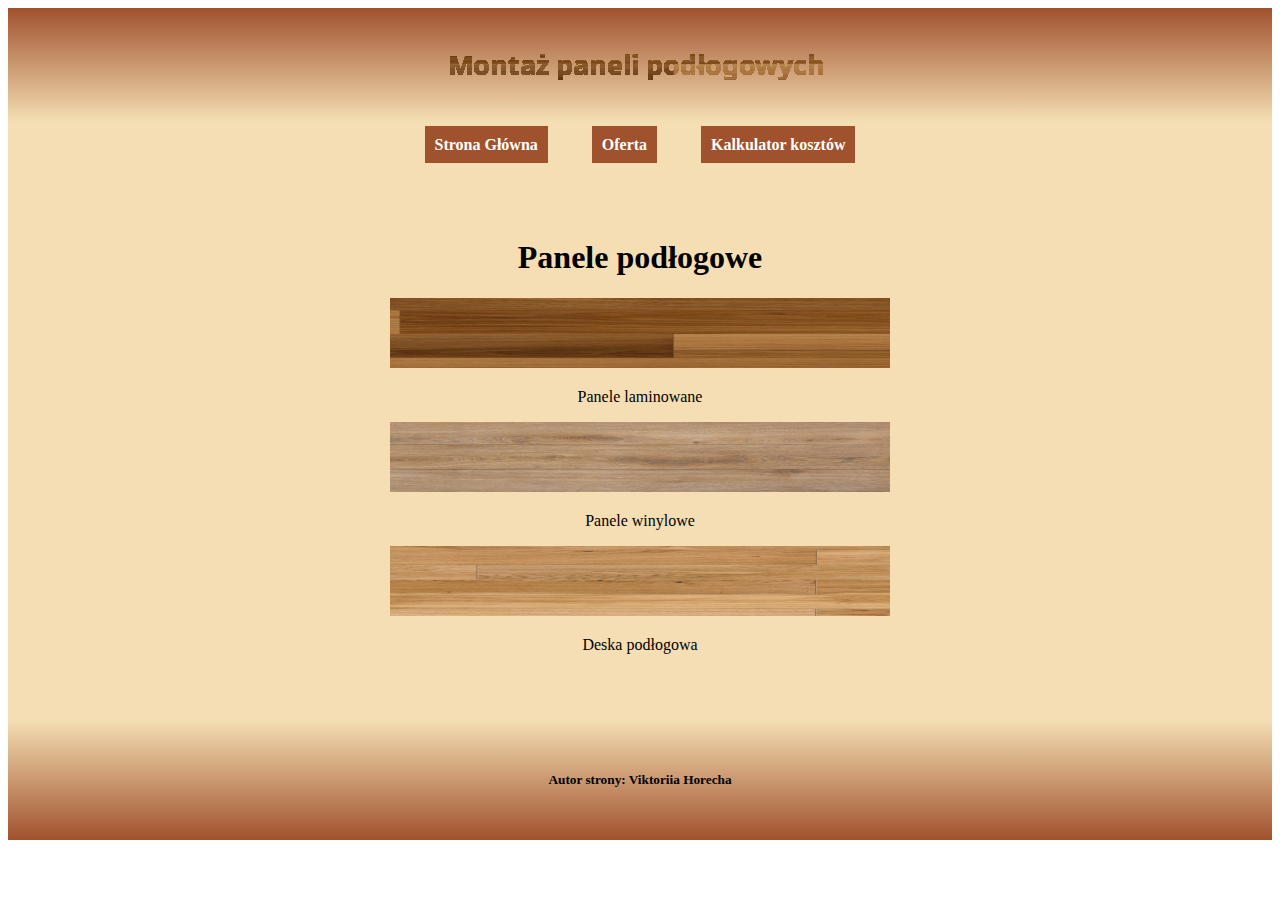
<file: index.html>
<!DOCTYPE html>
<html lang="pl">
<head>
    <meta charset="UTF-8">
    <meta name="viewport" content="width=device-width, initial-scale=1.0">
    <link rel="stylesheet" href="style.css">
    <title>Montaż paneli podłogowych</title>
</head>
<body>
    <header>
<img src="montaz_paneli.png" alt="firma usługowa">
    </header>
    <nav>
<a href="index.html">Strona Główna</a>
<a href="oferta.html">Oferta</a>
<a href="koszty.html">Kalkulator kosztów</a>
    </nav>
    <main>
<h1>Panele podłogowe</h1>
<img src="laminowane.png" alt="Laminowane">
<p>Panele laminowane</p>
<img src="winylowe.png" alt="Winylowe">
<p>Panele winylowe</p>
<img src="deska.png" alt="Deska">
<p>Deska podłogowa</p>
    </main>
    <footer>
<h5>Autor strony: Viktoriia Horecha</h5>
    </footer>
</body>
</html>
</file>
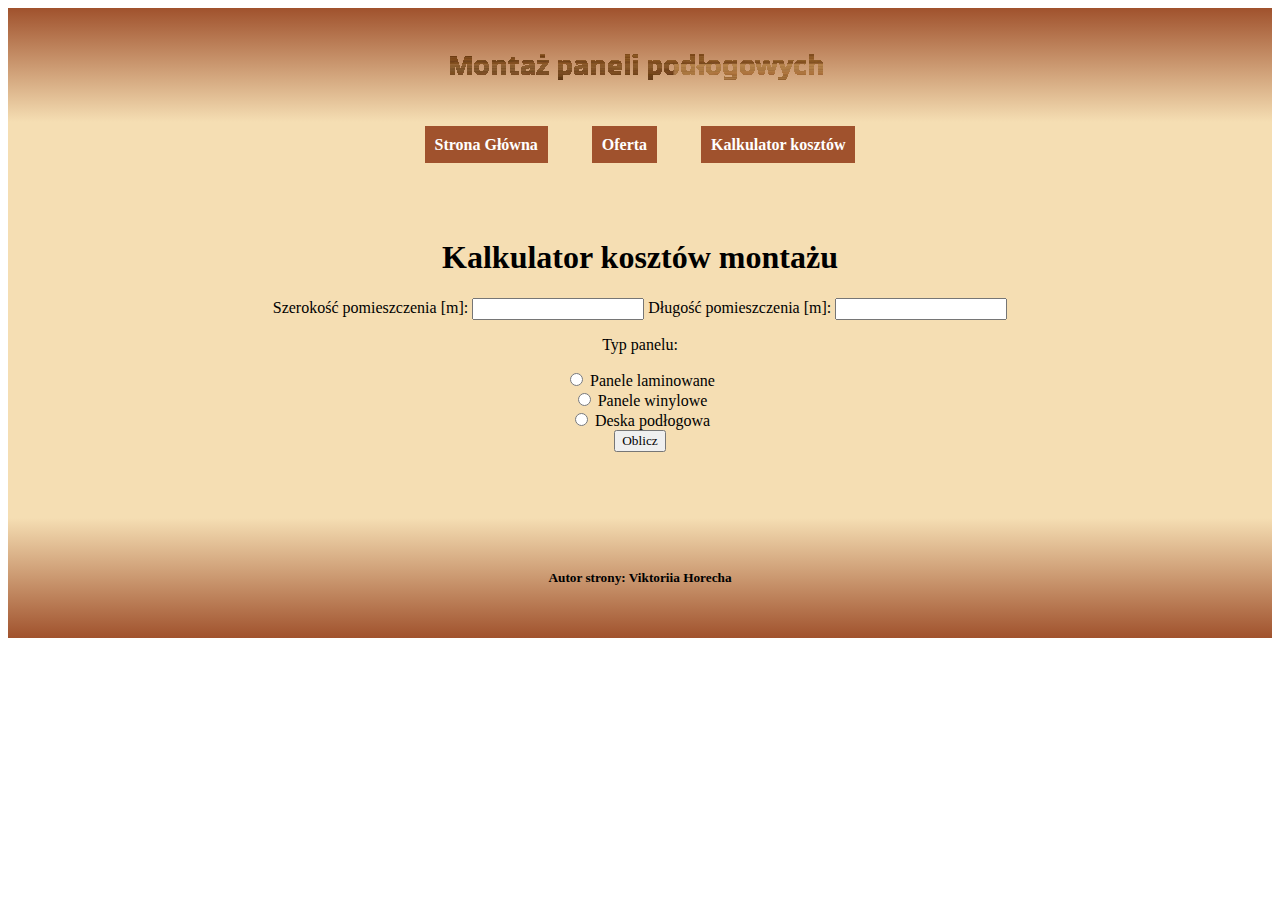
<file: koszty.html>
<!DOCTYPE html>
<html lang="pl">
<head>
    <meta charset="UTF-8">
    <meta name="viewport" content="width=device-width, initial-scale=1.0">
    <link rel="stylesheet" href="style.css">
    <title>Montaż paneli podłogowych</title>
</head>
<body>
    <header>
        <img src="montaz_paneli.png" alt="firma usługowa">
    </header>

    <nav>
        <a href="index.html">Strona Główna</a>
        <a href="oferta.html">Oferta</a>
        <a href="koszty.html">Kalkulator kosztów</a>
    </nav>

    <main>
        <h1>Kalkulator kosztów montażu</h1>

        <form onsubmit="ObliczKoszt(); return false;">
            <label for="szerokosc">Szerokość pomieszczenia [m]:</label>
            <input type="number" id="szerokosc" step="0.01">

            <label for="dlugosc">Długość pomieszczenia [m]:</label>
            <input type="number" id="dlugosc" step="0.01">

            <p>Typ panelu:</p>
            <label><input type="radio" name="typPanelu" value="laminowany"> Panele laminowane</label>
            <br>
            <label><input type="radio" name="typPanelu" value="winylowy"> Panele winylowe</label>
            <br>
            <label><input type="radio" name="typPanelu" value="deska"> Deska podłogowa</label>
            <br>
            <button type="submit">Oblicz</button>
        </form>

        <p id="wynik"></p>

        <script>
             function ObliczKoszt() {
        var szerokosc = parseFloat(document.getElementById("szerokosc").value);
        var dlugosc = parseFloat(document.getElementById("dlugosc").value);
        var typPanelu = document.querySelector('input[name="typPanelu"]:checked');
        var wynik = document.getElementById("wynik");

        if (isNaN(szerokosc) || isNaN(dlugosc) || szerokosc <= 0 || dlugosc <= 0 || !typPanelu) {
            wynik.innerText = "Wprowadź poprawne dane.";
            return;
        }

        var cenyPaneli = {
            laminowany: 12,
            winylowy: 14,
            deska: 18
        };

        var nazwaPanelu = typPanelu.value;
        var kosztZaM2 = cenyPaneli[nazwaPanelu];

        var powierzchnia = szerokosc * dlugosc;
        var kosztMontazu = powierzchnia * kosztZaM2;

        wynik.innerText = "Pole powierzchni pomieszczenia: " + powierzchnia + " m²  koszt montażu: " + kosztMontazu + " zł.";
            }
        </script>
    </main>

    <footer>
        <h5>Autor strony: Viktoriia Horecha</h5>
    </footer>
</body>
</html>
</file>
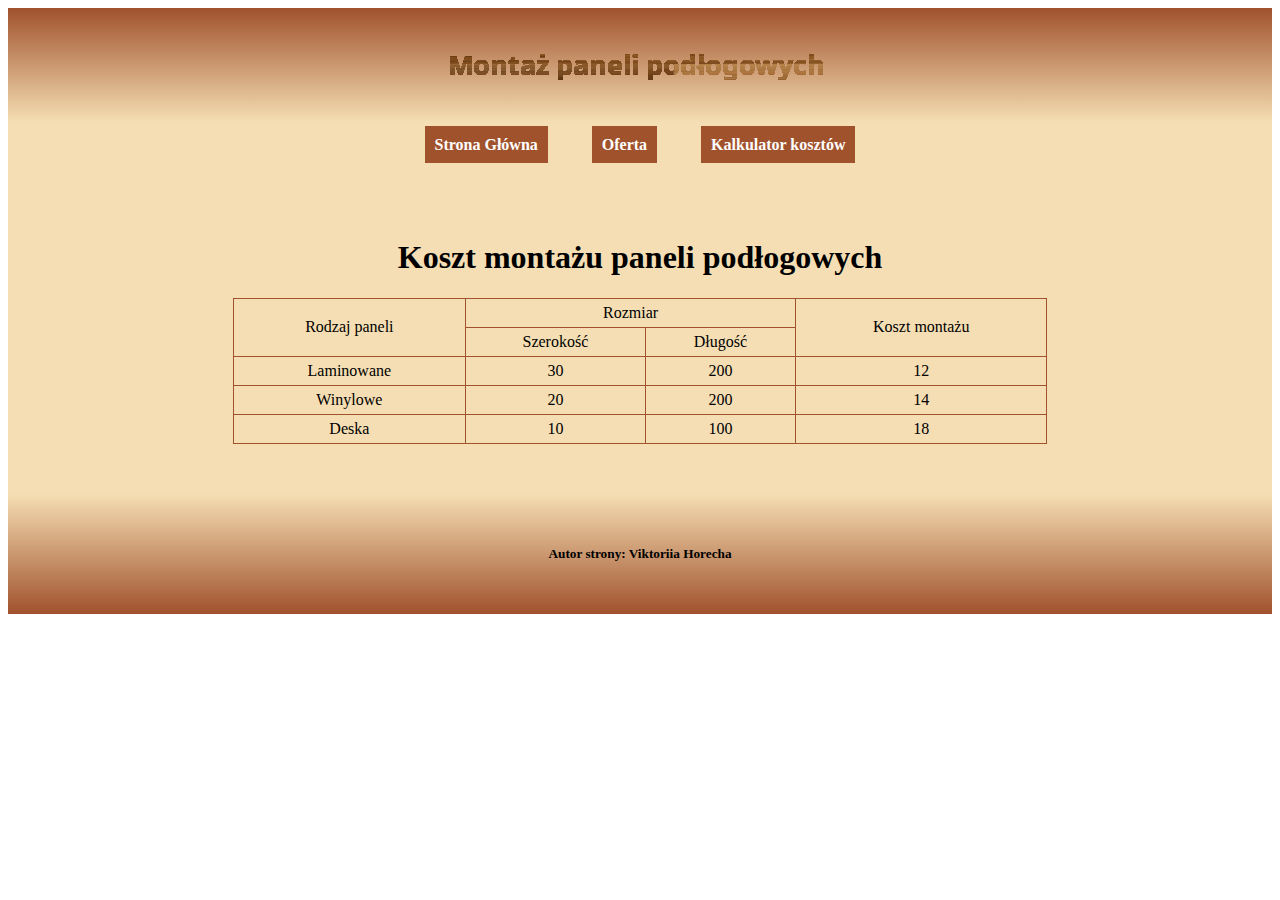
<file: oferta.html>
<!DOCTYPE html>
<html lang="pl">
<head>
    <meta charset="UTF-8">
    <meta name="viewport" content="width=device-width, initial-scale=1.0">
    <link rel="stylesheet" href="style.css">
    <title>Montaż paneli podłogowych</title>
</head>
<body>
    <header>
<img src="montaz_paneli.png" alt="firma usługowa">
    </header>
    <nav>
<a href="index.html">Strona Główna</a>
<a href="oferta.html">Oferta</a>
<a href="koszty.html">Kalkulator kosztów</a>
    </nav>
    <main>
<h1>Koszt montażu paneli podłogowych</h1>
<table>
    <tr><td rowspan="2">Rodzaj paneli</td><td colspan="2">Rozmiar</td><td rowspan="2">Koszt montażu</td></tr>
    <tr><td>Szerokość</td><td>Długość</td></tr>
    <tr><td>Laminowane</td><td>30</td><td>200</td><td>12</td></tr>
    <tr><td>Winylowe</td><td>20</td><td>200</td><td>14</td></tr>
    <tr><td>Deska</td><td>10</td><td>100</td><td>18</td></tr>
</table>
    </main>
    <footer>
<h5>Autor strony: Viktoriia Horecha</h5>
    </footer>
</body>
</html>
</file>
<file: style.css>
* {
    font-family: Georgia, 'Times New Roman', Times, serif;
}

body {
    text-align: center;
}

header {
    padding: 30px;
    background: linear-gradient(to bottom, #A0522D, #F5DEB3);
}

nav {
    background-color: wheat;
    padding: 14px;
}

main {
    background-color: wheat;
    padding: 50px;
}

footer {
    padding: 30px;
    background: linear-gradient(to bottom, #F5DEB3, #A0522D);
}

a {
    background-color: sienna;
    color: white;
    font-weight: bold;
    text-decoration: none;
    padding: 10px;
    margin: 20px;
}

a:hover{
    text-decoration: underline;
}

table, tr, td {
    border: 1px solid sienna;
    border-collapse: collapse;/*Łączy w jedną linię*/
}

table {
    width: 70%;
    margin: auto;
}

td {
    padding: 5px;
}
</file>
